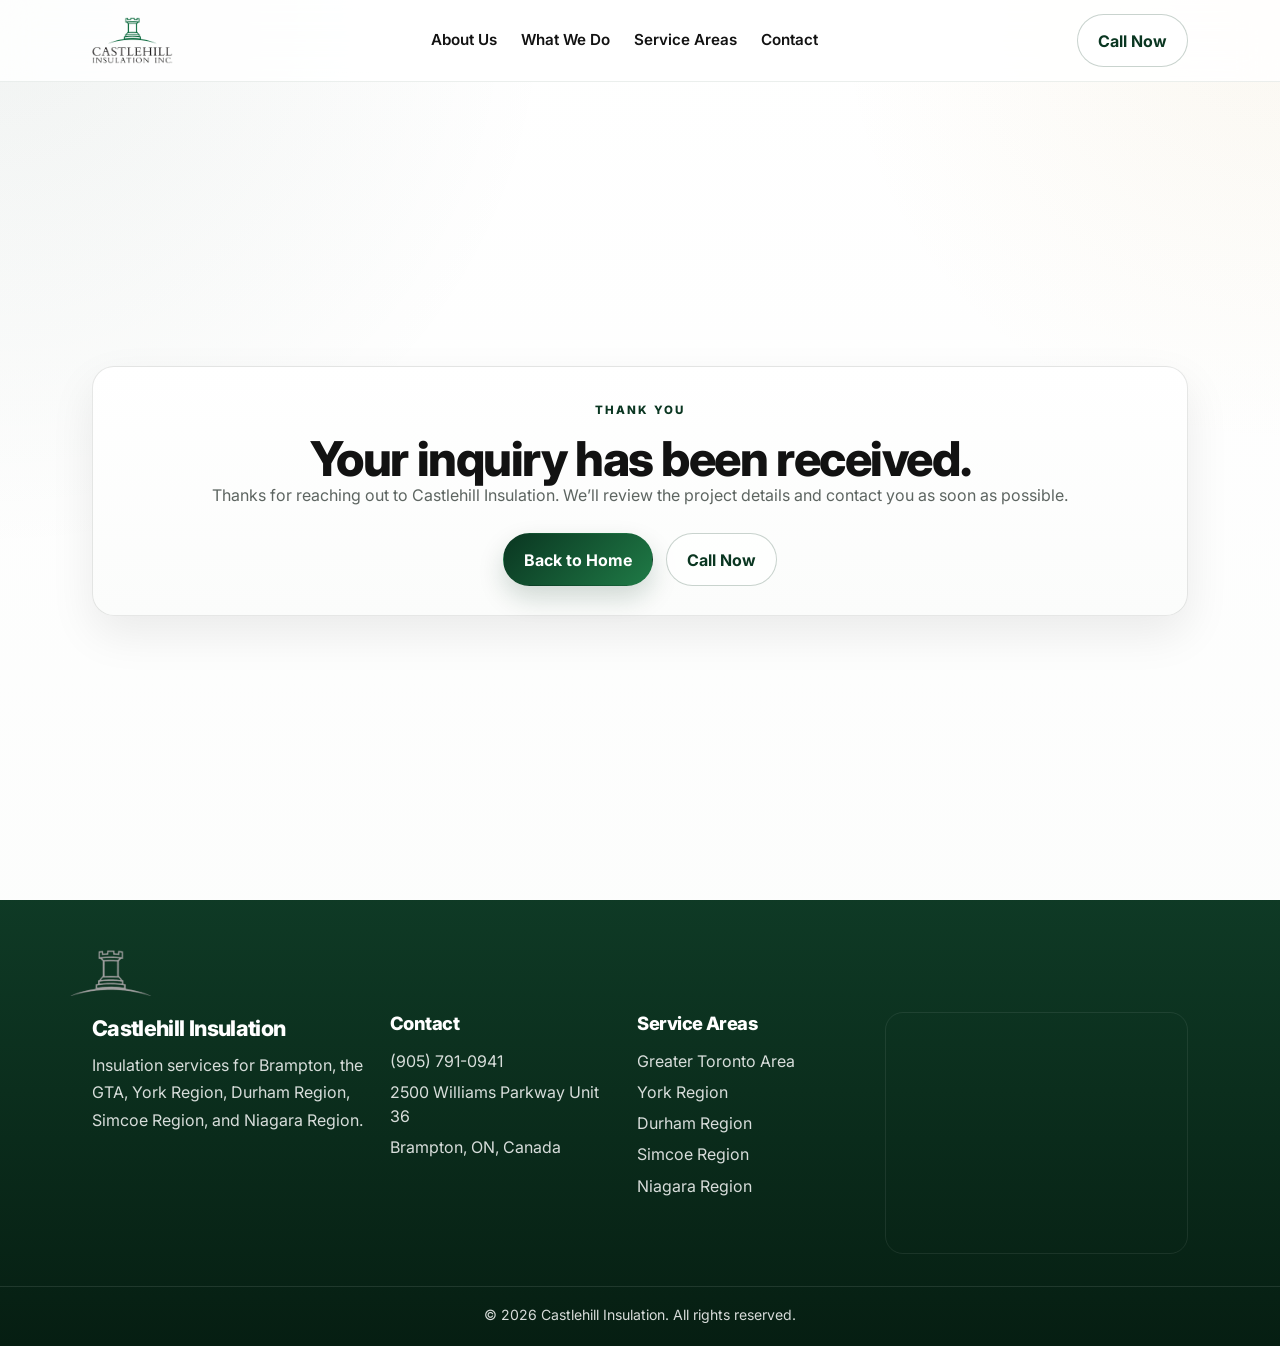
<file: thank-you.html>
<!DOCTYPE html>
<html lang="en">
<head>
  <meta charset="UTF-8" />
  <meta name="viewport" content="width=device-width, initial-scale=1.0" />

  <title>Thank You | Castlehill Insulation</title>
  <meta name="description" content="Thank you for contacting Castlehill Insulation. We will review your inquiry and get back to you soon." />
  <meta name="robots" content="noindex,follow" />
  <link rel="canonical" href="https://castlehillinsulation.com/thank-you.html" />

  <link rel="preconnect" href="https://fonts.googleapis.com" />
  <link rel="preconnect" href="https://fonts.gstatic.com" crossorigin />
  <link href="https://fonts.googleapis.com/css2?family=Inter:wght@300;400;500;600;700;800&display=swap" rel="stylesheet" />
  <link href="https://cdn.jsdelivr.net/npm/bootstrap@5.3.3/dist/css/bootstrap.min.css" rel="stylesheet" />
  <link rel="stylesheet" href="styles.css" />
</head>
<body>
  <div id="header"></div>

  <main>
    <section class="thank-you-section section-shell">
      <div class="container">
        <div class="thank-you-card reveal">
          <p class="eyebrow">Thank You</p>
          <h1>Your inquiry has been received.</h1>
          <p>
            Thanks for reaching out to Castlehill Insulation. We’ll review the project details and contact you as soon as possible.
          </p>
          <div class="hero-actions justify-content-center">
            <a href="index.html#hero" class="btn-brand">Back to Home</a>
            <a href="tel:+19057910941" class="btn-outline-brand">Call Now</a>
          </div>
        </div>
      </div>
    </section>
  </main>

  <div id="footer"></div>

  <script src="https://cdn.jsdelivr.net/npm/bootstrap@5.3.3/dist/js/bootstrap.bundle.min.js" defer></script>
  <script src="script.js" defer></script>
</body>
</html>
</file>
<file: styles.css>
:root {
  --brand: #0a3621;
  --brand-2: #0f5734;
  --brand-3: #1f7a46;
  --accent: #c7a24b;
  --accent-soft: rgba(199, 162, 75, 0.14);
  --text: #121212;
  --muted: #5d6561;
  --line: rgba(16, 20, 18, 0.10);
  --surface: #ffffff;
  --surface-alt: #f3f7f4;
  --surface-2: #e8f1ea;
  --shadow: 0 18px 45px rgba(0, 0, 0, 0.08);
  --header-h: 76px;
}

* {
  box-sizing: border-box;
}

html {
  scroll-behavior: smooth;
}

body {
  margin: 0;
  padding-top: var(--header-h);
  font-family: "Inter", sans-serif;
  background:
    radial-gradient(circle at top left, rgba(10, 54, 33, 0.06), transparent 30%),
    radial-gradient(circle at top right, rgba(199, 162, 75, 0.08), transparent 24%),
    linear-gradient(180deg, #ffffff 0%, #fbfcfb 100%);
  color: var(--text);
  overflow-x: hidden;
}

main img {
  display: block;
  max-width: 100%;
}

a {
  color: inherit;
  text-decoration: none;
}

button,
input,
select,
textarea {
  font: inherit;
}

h1,
h2,
h3,
.footer-brand {
  font-weight: 800;
  letter-spacing: -0.03em;
}

h1 {
  font-size: clamp(2rem, 6.8vw, 3rem);
  line-height: 0.98;
  margin: 0;
}

h2 {
  font-size: clamp(1.8rem, 4vw, 2.8rem);
  line-height: 1.08;
  margin: 0;
}

h3 {
  margin: 0;
  font-size: 1.15rem;
}

p {
  line-height: 1.72;
  color: var(--muted);
  margin: 0;
}

.section-shell {
  padding: 4rem 0;
}

.alt-block {
  background:
    linear-gradient(180deg, rgba(10, 54, 33, 0.04), rgba(10, 54, 33, 0.02)),
    var(--surface-alt);
}

.container {
  width: min(1120px, calc(100% - 2rem));
}

/* HEADER */
.site-nav {
  position: fixed;
  top: 0;
  left: 0;
  right: 0;
  z-index: 1050;
  height: var(--header-h);
  background: rgba(255, 255, 255, 0.84);
  backdrop-filter: blur(18px);
  border-bottom: 1px solid rgba(10, 54, 33, 0.08);
  transition: box-shadow 0.25s ease, background 0.25s ease;
}

/* HEADER LOGO */
.brand-link {
  display: flex;
  align-items: center;
}

.brand-link .logo {
  height: 38px;
  width: auto;
  object-fit: contain;
  display: block;
  transition: transform 0.25s ease, opacity 0.25s ease;
}

/* subtle hover polish */
.brand-link:hover .logo {
  transform: scale(1.05);
  opacity: 0.9;
}

/* tablet */
@media (min-width: 768px) {
  .brand-link .logo {
    height: 44px;
  }
}

/* desktop */
@media (min-width: 1200px) {
  .brand-link .logo {
    height: 48px;
  }
}

.site-nav.scrolled {
  background: rgba(255, 255, 255, 0.96);
  box-shadow: 0 12px 28px rgba(0, 0, 0, 0.07);
}

.nav-inner {
  height: 100%;
  display: flex;
  align-items: center;
  justify-content: space-between;
  gap: 1rem;
}

.brand {
  color: var(--brand);
  white-space: nowrap;
  font-size: 1rem;
  font-weight: 800;
}

.desktop-nav {
  display: none;
  align-items: center;
  gap: 1.5rem;
}

.desktop-nav a {
  position: relative;
  color: var(--text);
  font-size: 0.95rem;
  font-weight: 600;
}

.desktop-nav a::after {
  content: "";
  position: absolute;
  left: 0;
  bottom: -0.35rem;
  width: 0;
  height: 2px;
  background: linear-gradient(90deg, var(--brand), var(--accent));
  transition: width 0.25s ease;
}

.desktop-nav a:hover::after {
  width: 100%;
}

.nav-actions {
  display: flex;
  align-items: center;
  gap: 0.75rem;
}

.hamburger {
  display: inline-flex;
  align-items: center;
  justify-content: center;
  flex-direction: column;
  width: 44px;
  height: 44px;
  gap: 5px;
  background: transparent;
  border: 0;
  padding: 0;
  cursor: pointer;
}

.hamburger span {
  width: 24px;
  height: 2px;
  border-radius: 999px;
  background: var(--text);
  transition: transform 0.28s ease, opacity 0.18s ease;
}

.hamburger.active span:nth-child(1) {
  transform: translateY(7px) rotate(45deg);
}

.hamburger.active span:nth-child(2) {
  opacity: 0;
}

.hamburger.active span:nth-child(3) {
  transform: translateY(-7px) rotate(-45deg);
}

.mobile-menu {
  position: absolute;
  top: 100%;
  left: 0;
  width: 100%;
  display: grid;
  gap: 0.6rem;
  padding: 1rem;
  background: rgba(255, 255, 255, 0.98);
  border-bottom: 1px solid var(--line);
  transform: translateX(-100%);
  transition: transform 0.32s ease;
  will-change: transform;
}

.mobile-menu.active {
  transform: translateX(0);
}

.mobile-menu a {
  padding: 0.9rem 0.2rem;
  color: var(--text);
  border-top: 1px solid rgba(0, 0, 0, 0.06);
  font-weight: 600;
}

.mobile-menu a:first-child {
  border-top: 0;
}

.mobile-call {
  display: inline-flex;
  justify-content: center;
  align-items: center;
  border-radius: 999px;
  background: linear-gradient(135deg, var(--brand), var(--brand-3));
  color: #fff !important;
  margin-top: 0.35rem;
  border-top: 0 !important;
}

/* BUTTONS */
.btn-brand,
.btn-outline-brand {
  display: inline-flex;
  align-items: center;
  justify-content: center;
  min-height: 48px;
  padding: 0.85rem 1.25rem;
  border-radius: 999px;
  font-weight: 700;
  transition: transform 0.22s ease, box-shadow 0.22s ease, background 0.22s ease, color 0.22s ease, border-color 0.22s ease;
}

.btn-brand {
  background: linear-gradient(135deg, var(--brand), var(--brand-3));
  color: #fff;
  box-shadow: 0 12px 26px rgba(10, 54, 33, 0.18);
  border: 1px solid transparent;
}

.btn-brand:hover {
  color: #fff;
  transform: translateY(-1px);
  box-shadow: 0 16px 32px rgba(10, 54, 33, 0.24);
}

.btn-outline-brand {
  border: 1px solid rgba(10, 54, 33, 0.22);
  color: var(--brand);
  background: rgba(255, 255, 255, 0.72);
}

.btn-outline-brand:hover {
  transform: translateY(-1px);
  border-color: var(--brand);
  color: var(--brand);
  background: rgba(10, 54, 33, 0.04);
}

/* HERO */
.hero {
  background:
    linear-gradient(180deg, rgba(10, 54, 33, 0.06), transparent 24%),
    linear-gradient(135deg, #ffffff 0%, #f7fbf8 100%);
}

.hero-grid {
  display: grid;
  gap: 2rem;
  align-items: center;
}

.hero-copy {
  max-width: 44rem;
}

.eyebrow {
  display: inline-block;
  text-transform: uppercase;
  letter-spacing: 0.18em;
  font-size: 0.72rem;
  font-weight: 800;
  color: var(--brand);
  margin-bottom: 0.9rem;
}

.hero-text {
  margin-top: 1.2rem;
  font-size: 1.05rem;
  max-width: 40rem;
}

.hero-actions {
  display: flex;
  flex-wrap: wrap;
  gap: 0.8rem;
  margin-top: 1.5rem;
}

.hero-pills {
  display: flex;
  flex-wrap: wrap;
  gap: 0.6rem;
  margin-top: 1.4rem;
}

.hero-pills span {
  padding: 0.55rem 0.85rem;
  border-radius: 999px;
  background: linear-gradient(135deg, rgba(10, 54, 33, 0.08), rgba(199, 162, 75, 0.12));
  color: var(--brand);
  font-weight: 700;
  font-size: 0.88rem;
  border: 1px solid rgba(10, 54, 33, 0.08);
}

.hero-media {
  position: relative;
}

.hero-image-frame {
  position: relative;
  overflow: hidden;
  border-radius: 24px;
  background: var(--surface);
  border: 1px solid var(--line);
  box-shadow: var(--shadow);
}

.hero-image-frame::after {
  content: "";
  position: absolute;
  inset: 0;
  background:
    radial-gradient(circle at 20% 20%, rgba(10, 54, 33, 0.14), transparent 28%),
    linear-gradient(180deg, rgba(0, 0, 0, 0.04), rgba(0, 0, 0, 0.18));
  pointer-events: none;
}

.hero-image {
  width: 100%;
  height: 360px;
  object-fit: cover;
  transform: translateY(0) scale(1.03);
  will-change: transform;
}

/* SECTION HEADINGS */
.section-heading {
  max-width: 44rem;
  margin-bottom: 1.75rem;
}

.section-heading h2 {
  margin-top: 0.45rem;
  margin-bottom: 0.75rem;
}

/* PROOF LINE */
.proof-line {
  display: grid;
  gap: 0.85rem;
  padding: 1rem 0;
  border-top: 1px solid var(--line);
  border-bottom: 1px solid var(--line);
}

.proof-item {
  display: grid;
  gap: 0.25rem;
}

.proof-item span {
  color: var(--brand);
  text-transform: uppercase;
  letter-spacing: 0.14em;
  font-size: 0.72rem;
  font-weight: 800;
}

.proof-item strong {
  font-size: 1rem;
  color: var(--text);
  font-weight: 800;
}

/* ABOUT */
.about-grid {
  display: grid;
  gap: 1rem;
}

.about-copy {
  display: grid;
  gap: 1rem;
}

.text-band {
  padding: 1rem 0 1rem 1rem;
  border-left: 4px solid var(--brand);
  background: linear-gradient(90deg, rgba(10, 54, 33, 0.05), transparent);
}

.text-band h3 {
  margin-bottom: 0.55rem;
}

.text-band p {
  color: var(--muted);
}

.about-image-frame {
  overflow: hidden;
  border-radius: 24px;
  border: 1px solid var(--line);
  box-shadow: var(--shadow);
  background: var(--surface);
}

.about-image-frame img {
  width: 100%;
  height: 300px;
  object-fit: cover;
}

.feature-strip {
  display: grid;
  gap: 0.5rem;
  margin-top: 0.9rem;
  color: var(--brand);
  font-weight: 700;
}

.feature-strip div {
  padding: 0.65rem 0.85rem;
  border-radius: 999px;
  background: linear-gradient(135deg, rgba(10, 54, 33, 0.08), rgba(199, 162, 75, 0.12));
  border: 1px solid rgba(10, 54, 33, 0.08);
}

/* SERVICES */
.service-list {
  display: grid;
  gap: 0;
  border-top: 1px solid var(--line);
}

.service-row {
  display: grid;
  gap: 1rem;
  padding: 1.2rem 0;
  border-bottom: 1px solid var(--line);
  align-items: start;
}

.service-number {
  width: 46px;
  height: 46px;
  display: grid;
  place-items: center;
  border-radius: 14px;
  background: linear-gradient(135deg, rgba(10, 54, 33, 0.10), rgba(199, 162, 75, 0.16));
  color: var(--brand);
  font-weight: 900;
}

.service-body h3 {
  margin-bottom: 0.55rem;
}

.service-body p {
  color: var(--muted);
}

.service-meta {
  color: var(--brand);
  font-size: 0.88rem;
  font-weight: 800;
}

/* COVERAGE */
.coverage-grid {
  display: grid;
  gap: 1.25rem;
}

.coverage-pills {
  display: flex;
  flex-wrap: wrap;
  gap: 0.7rem;
}

.coverage-pills span {
  padding: 0.7rem 0.95rem;
  border-radius: 999px;
  border: 1px solid rgba(10, 54, 33, 0.14);
  background: linear-gradient(135deg, #fff, #f4fbf6);
  color: var(--brand);
  font-weight: 800;
}

/* Reviews track */
.reviews-track-wrap {
  overflow: hidden;
  margin-top: 2rem;
  position: relative;
}

.reviews-track {
  display: flex;
  flex-wrap: nowrap;
  width: max-content;
  gap: 1rem;
  will-change: transform;
  touch-action: pan-y;
}

.review-card {
  flex: 0 0 auto;
  width: 300px;
  padding: 1.3rem;
  border-radius: 20px;
  background: linear-gradient(180deg, rgba(255,255,255,0.04), rgba(255,255,255,0.015));
  border: 1px solid var(--line);
  box-shadow: var(--shadow);
  transition: transform 0.3s ease;
}

.review-card:hover {
  transform: translateY(-6px) scale(1.02);
}

.review-header {
  display: flex;
  align-items: center;
  gap: 0.75rem;
  margin-bottom: 0.8rem;
}

.review-header strong {
  display: block;
  font-size: 0.9rem;
}

.review-header span {
  font-size: 0.75rem;
  color: var(--muted);
}

.avatar {
  width: 42px;
  height: 42px;
  border-radius: 50%;
  background: linear-gradient(135deg, #7a1d1d, #a13a3a);
  display: flex;
  align-items: center;
  justify-content: center;
  font-weight: 800;
  color: #fff;
  font-size: 0.9rem;
  flex-shrink: 0;
}

.review-card p {
  font-size: 0.95rem;
  line-height: 1.6;
  color: var(--text);
  margin-bottom: 0.9rem;
}

.stars {
  color: #f5c518;
}

.reviews-track-wrap::before,
.reviews-track-wrap::after {
  content: "";
  position: absolute;
  top: 0;
  width: 80px;
  height: 100%;
  z-index: 2;
  pointer-events: none;
}

.reviews-track-wrap::before {
  left: 0;
  background: linear-gradient(to right, var(--bg), transparent);
}

.reviews-track-wrap::after {
  right: 0;
  background: linear-gradient(to left, var(--bg), transparent);
}

@media (max-width: 768px) {
  .review-card {
    width: 240px;
  }
}

/* =========================
   WORK GALLERY (FIXED)
========================= */

.work-section {
  background:
    linear-gradient(180deg, rgba(10, 54, 33, 0.04), transparent 18%),
    #ffffff;
}

/* GRID */
.work-grid {
  display: grid;
  gap: 1rem;
}

/* CARD */
.work-card {
  position: relative;
  overflow: hidden;
  border-radius: 22px;
  min-height: 220px;
  box-shadow: var(--shadow);
  height: 100%; /* 🔥 important */
}

.work-card-large {
  min-height: 280px;
  height: 100%;
}

/* =========================
   CAROUSEL STRUCTURE (FIX)
========================= */

.work-carousel {
  position: relative;
  overflow: hidden;
  height: 100%; /* 🔥 ensures full fill */
}

.work-carousel-track {
  display: flex;
  height: 100%; /* 🔥 critical */
  overflow-x: auto;
  scroll-snap-type: x mandatory;
  scroll-behavior: smooth;
  -webkit-overflow-scrolling: touch;
  scrollbar-width: none;
}

.work-carousel-track::-webkit-scrollbar {
  display: none;
}

.work-slide {
  flex: 0 0 100%;
  height: 100%; /* 🔥 critical */
  scroll-snap-align: start;
}

/* IMAGE FIX (NO WHITE SPACE) */
.work-slide img {
  width: 100%;
  height: 100%;
  object-fit: cover;
  display: block; /* 🔥 removes inline gap */
  transition: transform 0.45s ease;
}

/* HOVER EFFECT */
.work-card:hover img {
  transform: scale(1.03);
}

/* OVERLAY */
.work-overlay {
  position: absolute;
  inset: auto 0 0 0;
  padding: 1rem 1.1rem;
  background: linear-gradient(180deg, transparent, rgba(0, 0, 0, 0.68));
  color: #fff;
  display: flex;
  align-items: flex-end;
  min-height: 110px;
}

.work-overlay span {
  font-weight: 800;
  letter-spacing: -0.02em;
}

/* =========================
   ARROWS
========================= */

.work-arrow {
  position: absolute;
  top: 50%;
  transform: translateY(-50%);
  z-index: 3;
  width: 42px;
  height: 42px;
  border: 0;
  border-radius: 999px;
  background: rgba(5, 20, 12, 0.48);
  color: #fff;
  font-size: 28px;
  line-height: 1;
  display: none;
  align-items: center;
  justify-content: center;
  backdrop-filter: blur(8px);
  transition: background 0.2s ease, transform 0.2s ease;
}

.work-arrow:hover {
  background: rgba(10, 54, 33, 0.85);
}

.work-prev {
  left: 12px;
}

.work-next {
  right: 12px;
}



/* CONTACT */
.contact-grid {
  display: grid;
  gap: 1.25rem;
  align-items: start;
}

.contact-copy {
  max-width: 44rem;
}

.contact-details {
  display: grid;
  gap: 0.85rem;
  margin-top: 1.35rem;
}

.contact-item {
  padding: 1rem 1.05rem;
  border-radius: 16px;
  background: var(--surface);
  border: 1px solid var(--line);
}

.contact-item span {
  display: block;
  color: var(--muted);
  font-size: 0.84rem;
  margin-bottom: 0.25rem;
}

.contact-item strong,
.contact-item a {
  color: var(--text);
  font-weight: 800;
}

.contact-actions {
  display: flex;
  flex-wrap: wrap;
  gap: 0.8rem;
  margin-top: 1.35rem;
}

.contact-form {
  padding: 1.2rem;
  display: grid;
  gap: 1rem;
  border-radius: 22px;
  border: 1px solid var(--line);
  background: linear-gradient(180deg, #fff, #fbfcfb);
  box-shadow: var(--shadow);
}

.form-row {
  display: grid;
  gap: 1rem;
}

.field {
  display: grid;
  gap: 0.45rem;
}

.field label {
  color: var(--text);
  font-size: 0.85rem;
  font-weight: 700;
}

.contact-form input,
.contact-form select,
.contact-form textarea {
  width: 100%;
  min-height: 52px;
  padding: 0.95rem 1rem;
  border-radius: 12px;
  border: 1px solid var(--line);
  background: #fff;
  color: var(--text);
  font-family: inherit;
  font-size: 16px;
  line-height: 1.45;
  transition: border-color 0.2s ease, box-shadow 0.2s ease, background 0.2s ease;
}

.contact-form textarea {
  min-height: 160px;
  resize: vertical;
}

.contact-form input::placeholder,
.contact-form textarea::placeholder {
  color: rgba(95, 101, 98, 0.72);
}

.contact-form input:focus,
.contact-form select:focus,
.contact-form textarea:focus {
  outline: none;
  border-color: rgba(10, 54, 33, 0.6);
  box-shadow: 0 0 0 2px rgba(10, 54, 33, 0.12);
  background: rgba(10, 54, 33, 0.02);
}

.btn-submit {
  width: 100%;
  border: 0;
}

.sr-only {
  position: absolute;
  left: -9999px;
}

/* THANK YOU */
.thank-you-section {
  min-height: calc(100vh - var(--header-h));
  display: grid;
  align-items: center;
}

.thank-you-card {
  padding: 1.8rem;
  text-align: center;
  border-radius: 22px;
  background: linear-gradient(180deg, #fff, #fbfcfb);
  border: 1px solid var(--line);
  box-shadow: var(--shadow);
}

/* FOOTER */

footer img {
    height: 3em;
    width: auto;
    margin-left: 4rem;
    margin-bottom: 1rem;
}

footer h3 {
  padding-bottom: 0.8em;
}

.site-footer {
  padding: 3rem 0 0;
  background:
    linear-gradient(180deg, rgba(10, 54, 33, 0.98), rgba(6, 30, 18, 1));
  color: #fff;
}

.footer-grid {
  display: grid;
  gap: 1.25rem;
}

.footer-brand {
  font-size: 1.35rem;
  margin-bottom: 0.45rem;
}

.site-footer p,
.site-footer li,
.site-footer a {
  color: rgba(255, 255, 255, 0.84);
}

.footer-list {
  list-style: none;
  padding: 0;
  margin: 0;
  display: grid;
  gap: 0.45rem;
}

.footer-map {
  overflow: hidden;
  border-radius: 18px;
  border: 1px solid rgba(255, 255, 255, 0.08);
  min-height: 240px;
}

.footer-map iframe {
  width: 100%;
  height: 100%;
  min-height: 240px;
  border: 0;
  display: block;
}

.footer-bottom {
  margin-top: 2rem;
  padding: 1rem 0 1.2rem;
  border-top: 1px solid rgba(255, 255, 255, 0.10);
  text-align: center;
  font-size: 0.88rem;
}

/* REVEAL */
.reveal {
  opacity: 0;
  transform: translateY(24px);
  transition: opacity 0.75s ease, transform 0.75s ease;
}

.reveal.is-visible {
  opacity: 1;
  transform: translateY(0);
}

.reveal-stagger > * {
  opacity: 0;
  transform: translateY(22px);
  transition: opacity 0.65s ease, transform 0.65s ease;
}

.reveal-stagger.is-visible > * {
  opacity: 1;
  transform: translateY(0);
}

.reveal-stagger.is-visible > *:nth-child(1) { transition-delay: 0.08s; }
.reveal-stagger.is-visible > *:nth-child(2) { transition-delay: 0.16s; }
.reveal-stagger.is-visible > *:nth-child(3) { transition-delay: 0.24s; }
.reveal-stagger.is-visible > *:nth-child(4) { transition-delay: 0.32s; }

/* RESPONSIVE */
@media (min-width: 768px) {
  :root {
    --header-h: 82px;
  }

  .section-shell {
    padding: 5.25rem 0;
  }

  .hero-grid {
    grid-template-columns: 1.05fr 0.95fr;
    gap: 2.25rem;
  }

  .proof-line {
    grid-template-columns: repeat(3, minmax(0, 1fr));
    gap: 1rem;
    align-items: start;
  }

  .about-grid {
    grid-template-columns: repeat(2, minmax(0, 1fr));
    align-items: start;
  }

  .service-row {
    grid-template-columns: 76px minmax(0, 1fr) 260px;
    gap: 1.25rem;
    align-items: start;
  }

  .coverage-grid {
    grid-template-columns: 1fr 1fr;
    align-items: start;
  }


  .work-grid {
    grid-template-columns: 1.2fr 0.8fr;
  }

  .work-card-large {
    grid-row: span 2;
    min-height: 540px;
  }
}

@media (min-width: 992px) {
  .work-grid {
    grid-template-columns: 1.15fr 0.85fr;
  }

  .work-arrow {
    display: inline-flex;
  }

  .form-row {
    grid-template-columns: repeat(2, minmax(0, 1fr));
  }

  .contact-grid {
    grid-template-columns: 0.9fr 1.1fr;
  }

  .footer-grid {
    grid-template-columns: 1.1fr 0.9fr 0.9fr 1.2fr;
    align-items: start;
  }
}

@media (min-width: 992px) {
  .desktop-nav {
    display: flex;
  }

  .hamburger {
    display: none;
  }

  .hero-image {
    height: 560px;
  }

  .contact-form {
    padding: 1.5rem;
  }

  .work-grid {
    grid-template-columns: 1.15fr 0.85fr;
  }
}
</file>
